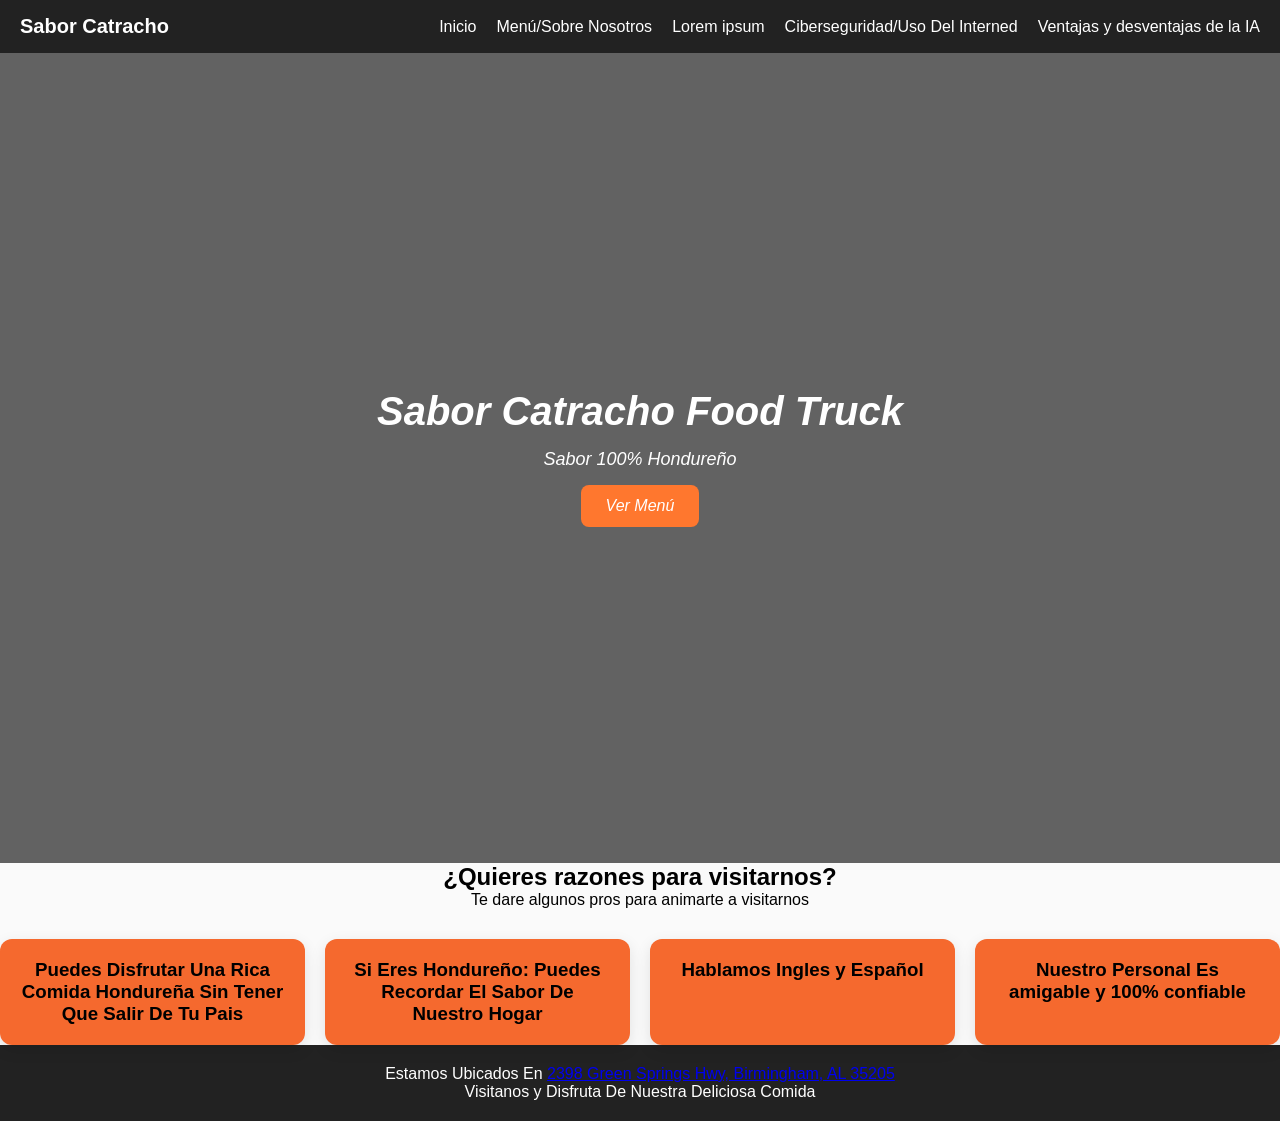
<file: index.html>
<!DOCTYPE html>
<html lang='en'>
<head>
    <meta charset='utf-8'>
    <meta name='viewport' content='width=device-width, initial-scale=1'>
    <title>Capstone P</title>
    <link rel='stylesheet' href='styles.css'>
    <script src="script.js"></script>
</head>
<body>
     <nav>
        <div class="logo">Sabor Catracho</div>
        <div class="hamburguesa" onclick="toggleMenu()">☰</div>
        <div class="menu" id="menu">
            <a href="index.html">Inicio</a>
            <a href="menu.html">Menú/Sobre Nosotros </a>
            <a href="Lorem.html">Lorem ipsum</a>
            <a href="internet.html">Ciberseguridad/Uso Del Interned</a>
            <a href="ia.html">Ventajas y desventajas de la IA </a>
        </div>
    </nav>
  
<section class="hero">
        <div>
            <h1>Sabor Catracho Food Truck</h1>
            <p>Sabor 100% Hondureño</p>
            <a href="menu.html" class="btn">Ver Menú</a>
        </div>
</section>

  
 <section class="section">
        <h2>¿Quieres razones para visitarnos?</h2>
   <P>Te dare algunos pros para animarte a visitarnos</P>

        <div class="cards">
            <div class="card">
                <h3> Puedes Disfrutar Una Rica Comida Hondureña Sin Tener Que Salir De Tu Pais </h3>
            </div>

            <div class="card">
                <h3> Si Eres Hondureño: Puedes Recordar El Sabor De Nuestro Hogar</h3>
          </div>

            <div class="card">
                <h3>
                  Hablamos Ingles y Español 
                </h3>
            </div>
           <div class="card">
                <h3>Nuestro Personal Es amigable y 100% confiable </h3>
            </div>
        </div>
    </section>
<footer>
  <p>
     Estamos Ubicados En
        <a href="https://www.google.com/maps/place/Sabor+Catracho+Food+Truck/@33.4776599,-86.8286,17z/data=!3m1!4b1!4m6!3m5!1s0x88891f002759fc85:0xf6bc2af7e267dc83!8m2!3d33.4776555!4d-86.8260251!16s%2Fg%2F11yz7zj4xg?entry=ttu&g_ep=EgoyMDI2MDQyNi4wIKXMDSoASAFQAw%3D%3D"> 2398 Green Springs Hwy, Birmingham, AL 35205</a>
      </p>
  <p> 
  Visitanos y Disfruta De Nuestra Deliciosa Comida </p>
    </footer>
</body>
</html>
</file>
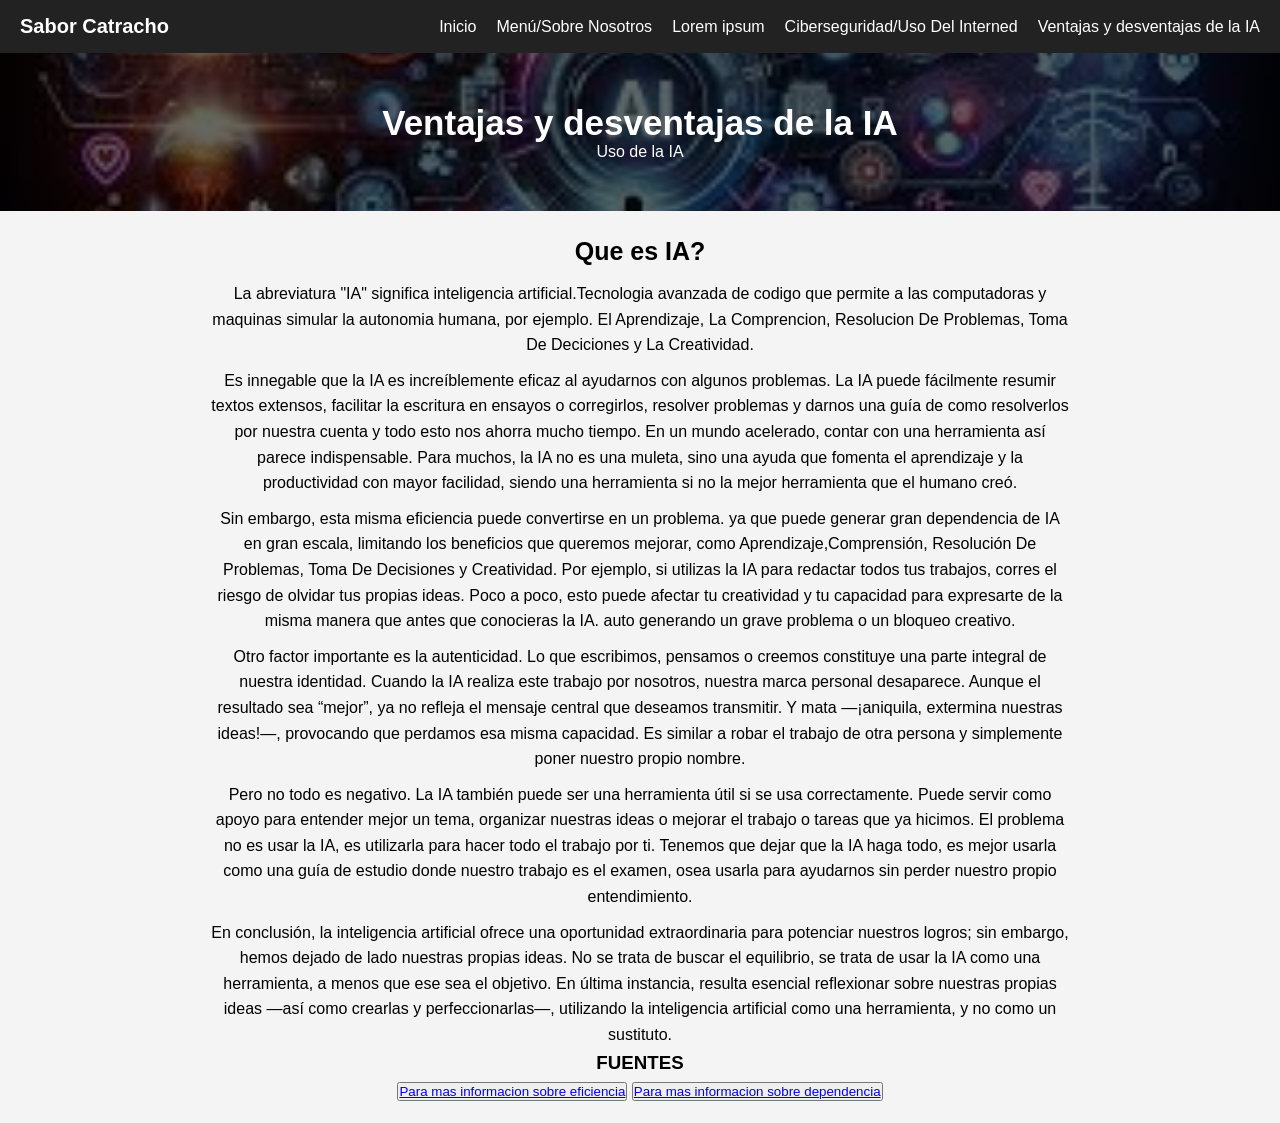
<file: ia.html>
<!DOCTYPE html>
<html lang='en'>
<head>
    <meta charset='utf-8'>
    <meta name='viewport' content='width=device-width, initial-scale=1'>
    <title>Capstone P</title>
    <link rel='stylesheet' href='styles.css'>
    <script src="script.js"></script>
</head>
<body>
 <nav>
        <div class="logo">Sabor Catracho</div>
        <div class="hamburguesa" onclick="toggleMenu()">☰</div>
        <div class="menu" id="menu">
            <a href="index.html">Inicio</a>
            <a href="menu.html">Menú/Sobre Nosotros </a>
            <a href="Lorem.html">Lorem ipsum</a>
            <a href="internet.html">Ciberseguridad/Uso Del Interned</a>
            <a href="ia.html">Ventajas y desventajas de la IA </a>
        </div>
    </nav>
    <header class= "ia">
        <h1>Ventajas y desventajas de la IA </h1>
        <p> Uso de la IA </p>
    </header>
    <div class="contai">
 <div class="pregunta">
   <h1>
     Que es IA?
   </h1>
   <p>
     La abreviatura "IA" significa inteligencia artificial.Tecnologia avanzada de codigo que permite a las computadoras y maquinas simular la autonomia humana, por ejemplo. El Aprendizaje, La Comprencion, Resolucion De Problemas, Toma De Deciciones y La Creatividad.</p>
   <p>
  Es innegable que la IA es increíblemente eficaz al ayudarnos con algunos problemas. La IA puede fácilmente resumir textos extensos, facilitar la escritura en ensayos o corregirlos, resolver problemas y darnos una guía de como resolverlos por nuestra cuenta y todo esto nos ahorra mucho tiempo. En un mundo acelerado, contar con una herramienta así parece indispensable. Para muchos, la IA no es una muleta, sino una ayuda que fomenta el aprendizaje y la productividad con mayor facilidad, siendo una herramienta si no la mejor herramienta que el humano creó.</p>
   <p>
     Sin embargo, esta misma eficiencia puede convertirse en un problema. ya que puede generar gran dependencia de IA en gran escala, limitando los beneficios que queremos mejorar, como Aprendizaje,Comprensión, Resolución De Problemas, Toma De Decisiones y Creatividad.  Por ejemplo, si utilizas la IA para redactar todos tus trabajos, corres el riesgo de olvidar tus propias ideas. Poco a poco, esto puede afectar tu creatividad y tu capacidad para expresarte de la misma  manera que antes que conocieras la IA. auto generando un grave problema o un bloqueo creativo. 

   </p>
   <p>
     Otro factor importante es la autenticidad. Lo que escribimos, pensamos o creemos constituye una parte integral de nuestra identidad. Cuando la IA realiza este trabajo por nosotros, nuestra marca personal desaparece. Aunque el resultado sea “mejor”, ya no refleja el mensaje central que deseamos transmitir. Y mata —¡aniquila, extermina nuestras ideas!—, provocando que perdamos esa misma capacidad. Es similar a robar el trabajo de otra persona y simplemente poner nuestro propio nombre.

   </p>
   <p>
     Pero no todo es negativo. La IA también puede ser una herramienta útil si se usa correctamente. Puede servir como apoyo para entender mejor un tema, organizar nuestras ideas o mejorar el trabajo o tareas que ya hicimos. El problema no es usar la IA, es utilizarla para hacer todo el trabajo por ti. Tenemos que dejar que la IA haga todo, es mejor usarla como una guía de estudio donde nuestro trabajo es el examen, osea usarla para ayudarnos sin perder nuestro propio entendimiento. 

   </p>
   <p>
     En conclusión, la inteligencia artificial ofrece una oportunidad extraordinaria para potenciar nuestros logros; sin embargo, hemos dejado de lado nuestras propias ideas. No se trata de buscar el equilibrio, se trata de usar la IA como una herramienta, a menos que ese sea el objetivo. En última instancia, resulta esencial reflexionar sobre nuestras propias ideas —así como crearlas y perfeccionarlas—, utilizando la inteligencia artificial como una herramienta, y no como un sustituto.

   </p>
  <h3>
    FUENTES
  </h3>
    <button class="ss"><a href="https://www.ibm.com/es-es/think/insights/how-does-ai-improve-efficiency">Para mas informacion sobre eficiencia</a></button>
     <button class="ss"><a href="https://www.sciencedirect.com/science/article/pii/S0747563224002206">Para mas informacion sobre dependencia</a></button> 
  </div>
</body>
</html>
</file>
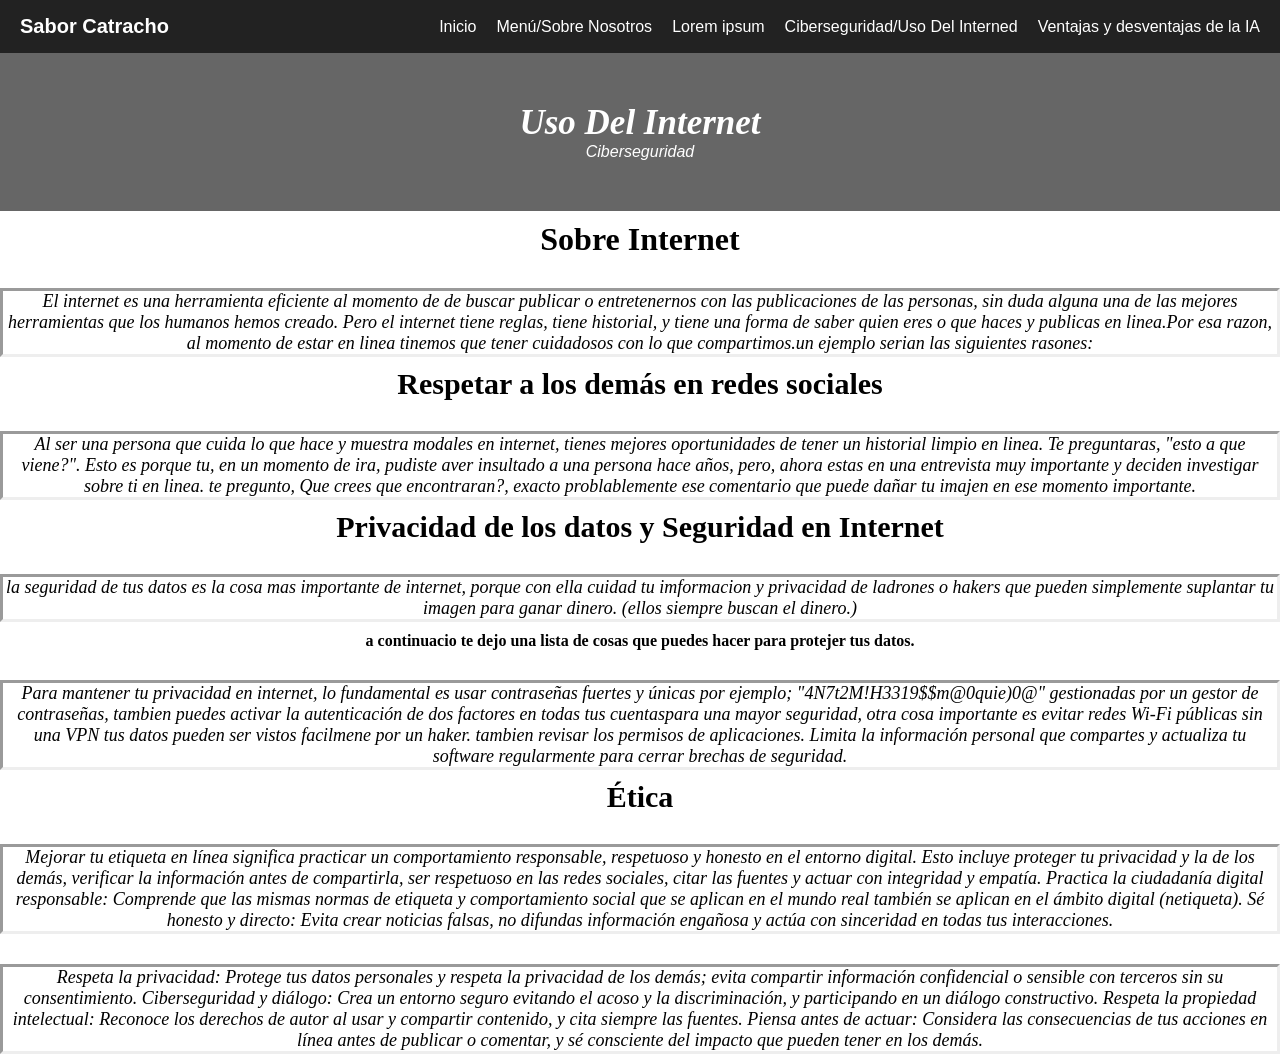
<file: internet.html>
<!DOCTYPE html>
 <html lang='en'>
 <head>
    <meta charset='utf-8'>
    <meta name='viewport' content='width=device-width, initial-scale=1'>
    <title>Capstone P</title>
    <link rel='stylesheet' href='styles.css'>
    <script src="script.js"></script>
 </head>
 <body class="uso">
<nav>
        <div class="logo">Sabor Catracho</div>
        <div class="hamburguesa" onclick="toggleMenu()">☰</div>
        <div class="menu" id="menu">
            <a href="index.html">Inicio</a>
            <a href="menu.html">Menú/Sobre Nosotros </a>
            <a href="Lorem.html">Lorem ipsum</a>
            <a href="internet.html">Ciberseguridad/Uso Del Interned</a>
            <a href="ia.html">Ventajas y desventajas de la IA </a>
        </div>
    </nav>
    <header class="gg">
        <h1>Uso Del Internet</h1>
        <p>Ciberseguridad</p>
    </header>
   <h1 class="t">
     Sobre Internet
   </h1>
 <P class="inter">
   El internet es una herramienta eficiente al momento de de buscar publicar
   o entretenernos con las publicaciones de las personas, sin duda alguna 
   una de las mejores herramientas que los humanos hemos creado. Pero el internet tiene reglas, tiene historial, y tiene una forma de saber quien eres o que haces y publicas en linea.Por esa razon, al momento de estar en linea tinemos que tener cuidadosos con lo que compartimos.un ejemplo serian las siguientes rasones:
 </P>
   <h2 class="inter3">
      Respetar a los demás en redes sociales
   </h2>
   <p class="inter">
     Al ser una persona que cuida lo que hace y muestra modales en internet, tienes mejores oportunidades de tener un historial limpio en linea. Te preguntaras, "esto a que viene?". Esto es porque tu, en un momento de ira, pudiste aver insultado a una persona hace años, pero, ahora estas en una entrevista muy importante y deciden investigar sobre ti en linea. te pregunto, Que crees que encontraran?, exacto problablemente ese comentario que puede dañar tu imajen en ese momento importante.
   </p>
   <h2 class="inter3">
      Privacidad de los datos y Seguridad en Internet
   </h2>
   <p class="inter"> 
   la seguridad de tus datos es la cosa mas importante de internet, porque con ella cuidad tu imformacion y privacidad de ladrones o hakers que pueden simplemente suplantar tu imagen para ganar dinero. (ellos siempre buscan el dinero.) 
   </p>
   <h4 class="t">
     a continuacio te dejo una lista de cosas que puedes hacer para protejer tus datos. 
   </h4>
   <p class="inter"> 
     Para mantener tu privacidad en internet, lo fundamental es usar contraseñas fuertes y únicas por ejemplo; "4N7t2M!H3319$$m@0quie)0@" gestionadas por un gestor de contraseñas, tambien puedes activar la autenticación de dos factores en todas tus cuentaspara una mayor seguridad, otra cosa importante es evitar redes Wi-Fi públicas sin una VPN tus datos pueden ser vistos facilmene por un haker. tambien revisar los permisos de aplicaciones. Limita la información personal que compartes y actualiza tu software regularmente para cerrar brechas de seguridad.
   </p>
    <h2 class="inter3">
      Ética
   </h2>
   <p class="inter"> 
      Mejorar tu etiqueta en línea significa practicar un comportamiento responsable, respetuoso y honesto en el entorno digital. Esto incluye proteger tu privacidad y la de los demás, verificar la información antes de compartirla, ser respetuoso en las redes sociales, citar las fuentes y actuar con integridad y empatía.
Practica la ciudadanía digital responsable: Comprende que las mismas normas de etiqueta y comportamiento social que se aplican en el mundo real también se aplican en el ámbito digital (netiqueta). Sé honesto y directo: Evita crear noticias falsas, no difundas información engañosa y actúa con sinceridad en todas tus interacciones.
   </p>
   <p class="inter">
      Respeta la privacidad: Protege tus datos personales y respeta la privacidad de los demás; evita compartir información confidencial o sensible con terceros sin su consentimiento. Ciberseguridad y diálogo: Crea un entorno seguro evitando el acoso y la discriminación, y participando en un diálogo constructivo. Respeta la propiedad intelectual: Reconoce los derechos de autor al usar y compartir contenido, y cita siempre las fuentes. Piensa antes de actuar: Considera las consecuencias de tus acciones en línea antes de publicar o comentar, y sé consciente del impacto que pueden tener en los demás.
   </p>
 </body>
 </html>
</file>
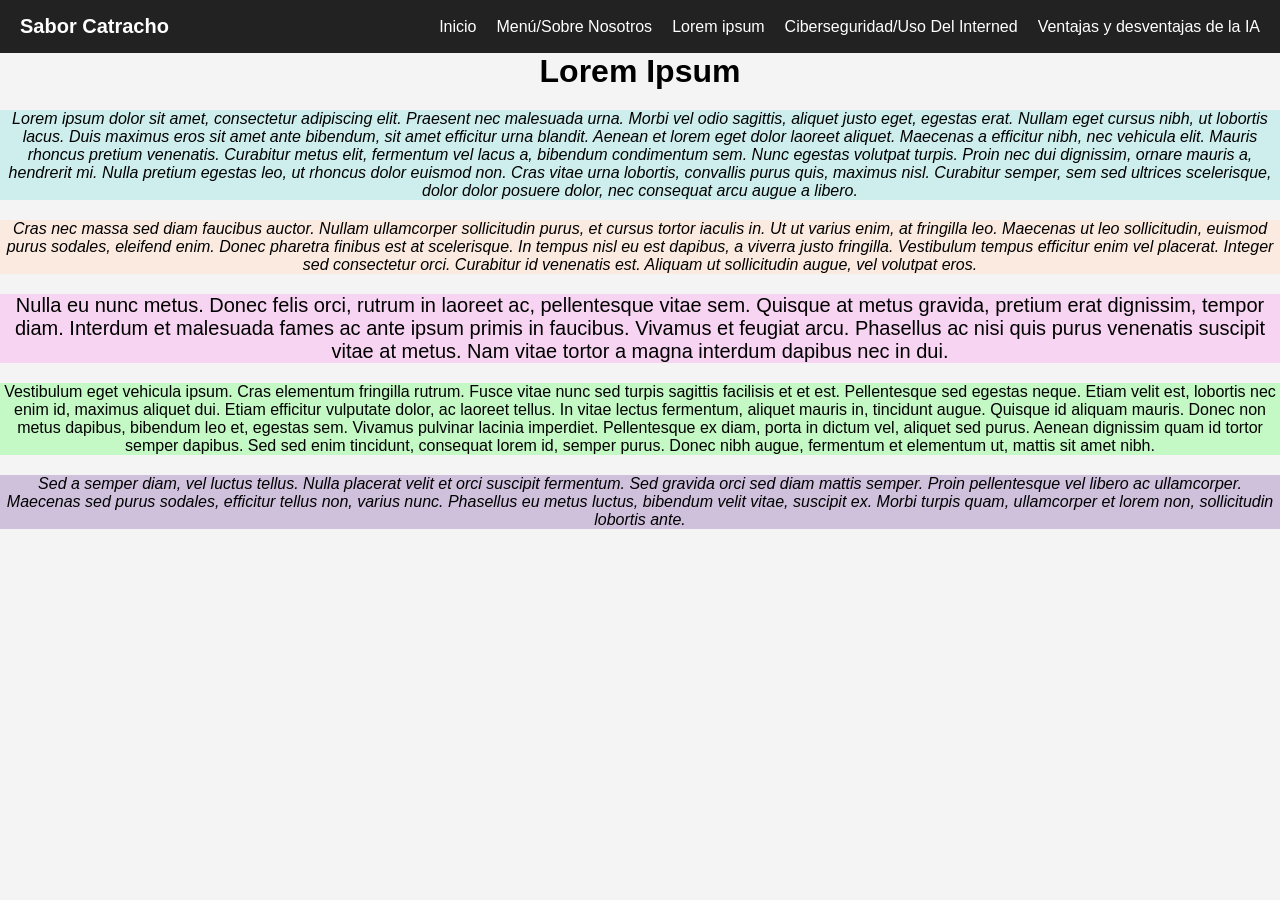
<file: lorem.html>
<!DOCTYPE html>
<html lang='en'>
<head>
    <meta charset='utf-8'>
    <meta name='viewport' content='width=device-width, initial-scale=1'>
    <title>Capstone P</title>
    <link rel='stylesheet' href='styles.css'>
    <script src="script.js"></script>
  <link rel="stylesheet" href="https://fonts.googleapis.com/css?family=Audiowide">
</head>
<body class="lorem">
 <nav>
        <div class="logo">Sabor Catracho</div>
        <div class="hamburguesa" onclick="toggleMenu()">☰</div>
        <div class="menu" id="menu">
            <a href="index.html">Inicio</a>
            <a href="menu.html">Menú/Sobre Nosotros </a>
            <a href="Lorem.html">Lorem ipsum</a>
            <a href="internet.html">Ciberseguridad/Uso Del Interned</a>
            <a href="ia.html">Ventajas y desventajas de la IA </a>
            
        </div>
    </nav>
<h1> Lorem Ipsum</h1>
<div class= "parrafo1">
  <p>
    Lorem ipsum dolor sit amet, consectetur adipiscing elit. Praesent nec malesuada urna. Morbi vel odio sagittis, aliquet justo eget, egestas erat. Nullam eget cursus nibh, ut lobortis lacus. Duis maximus eros sit amet ante bibendum, sit amet efficitur urna blandit. Aenean et lorem eget dolor laoreet aliquet. Maecenas a efficitur nibh, nec vehicula elit. Mauris rhoncus pretium venenatis. Curabitur metus elit, fermentum vel lacus a, bibendum condimentum sem. Nunc egestas volutpat turpis. Proin nec dui dignissim, ornare mauris a, hendrerit mi. Nulla pretium egestas leo, ut rhoncus dolor euismod non. Cras vitae urna lobortis, convallis purus quis, maximus nisl. Curabitur semper, sem sed ultrices scelerisque, dolor dolor posuere dolor, nec consequat arcu augue a libero.
  </p>
</div>
  <div class="parrafo2">
    <p>
      Cras nec massa sed diam faucibus auctor. Nullam ullamcorper sollicitudin purus, et cursus tortor iaculis in. Ut ut varius enim, at fringilla leo. Maecenas ut leo sollicitudin, euismod purus sodales, eleifend enim. Donec pharetra finibus est at scelerisque. In tempus nisl eu est dapibus, a viverra justo fringilla. Vestibulum tempus efficitur enim vel placerat. Integer sed consectetur orci. Curabitur id venenatis est. Aliquam ut sollicitudin augue, vel volutpat eros.
    </p>
  </div>
  <div class="parrafo3">
    <P>
      Nulla eu nunc metus. Donec felis orci, rutrum in laoreet ac, pellentesque vitae sem. Quisque at metus gravida, pretium erat dignissim, tempor diam. Interdum et malesuada fames ac ante ipsum primis in faucibus. Vivamus et feugiat arcu. Phasellus ac nisi quis purus venenatis suscipit vitae at metus. Nam vitae tortor a magna interdum dapibus nec in dui.
    </P>
  </div>
  <div class="parrafo4">
    <p>Vestibulum eget vehicula ipsum. Cras elementum fringilla rutrum. Fusce vitae nunc sed turpis sagittis facilisis et et est. Pellentesque sed egestas neque. Etiam velit est, lobortis nec enim id, maximus aliquet dui. Etiam efficitur vulputate dolor, ac laoreet tellus. In vitae lectus fermentum, aliquet mauris in, tincidunt augue. Quisque id aliquam mauris. Donec non metus dapibus, bibendum leo et, egestas sem. Vivamus pulvinar lacinia imperdiet. Pellentesque ex diam, porta in dictum vel, aliquet sed purus. Aenean dignissim quam id tortor semper dapibus. Sed sed enim tincidunt, consequat lorem id, semper purus. Donec nibh augue, fermentum et elementum ut, mattis sit amet nibh.</p>
  </div>
   <div class="parrafo5">
    <p>Sed a semper diam, vel luctus tellus. Nulla placerat velit et orci suscipit fermentum. Sed gravida orci sed diam mattis semper. Proin pellentesque vel libero ac ullamcorper. Maecenas sed purus sodales, efficitur tellus non, varius nunc. Phasellus eu metus luctus, bibendum velit vitae, suscipit ex. Morbi turpis quam, ullamcorper et lorem non, sollicitudin lobortis ante.</p>
  </div>
</body>
</html>
</file>
<file: styles.css>
body {
background: #f4f4f4;
 }
* {
  margin: 0;
  padding: 0;
  box-sizing: border-box;
  font-family: Arial, Helvetica,  sans-serif;
}
 nav {
  background: #222;
  color: white;
  padding: 15px 20px;
  display: flex;
  justify-content: space-between;
  align-items: center;
}
.logo {
  font-size: 20px;
  font-weight: bold;
 }
.menu {
  display: flex;
  gap: 20px;
 }
.menu a {
  color: white;
  text-decoration: none;
 }
.menu a:hover {
  color: #e67e22;
}
.hamburguesa {
  display: none;
  font-size: 25px;
  cursor: pointer;
}
.hero {
  height: 90vh;
  background: linear-gradient(rgba(0,0,0,0.6), rgba(0,0,0,0.6)),
url('https://blogger.googleusercontent.com/img/b/R29vZ2xl/AVvXsEglFLZQOXBst24QzOgK_gGffMWJQ7kDAsU3TaVpeetApU9YxC_sxv82l-ePyeALSDeirYFufMlNOZC8sJ0UuZ_x5lXax19wtFC5d7kkV-2C0YKiXo_dsByssfdk04YmLhZ9LEWLFP1rMI-rmWq_4uM_u_a73CCigQrKAQBXtqcjQtyNd4VtrGvsa1D2OcA/w610-h423/7D02A932-9AEB-4007-890B-404701738850.png');
  background-size: cover;
  background-position: center;
  display: flex;
  justify-content: center;
  align-items: center;
  text-align: center;
  color: white;
  padding: 20px;
  font-style: italic;
  font-family: "Times New Roman", Times, serif;
}
.hero h1 {
  font-size: 40px;
}
.hero p {
  margin: 15px 0;
  font-size: 18px;
}
.btn {
  display: inline-block;
  padding: 12px 25px;
  background: #ff772e;
  color: white;
  text-decoration: none;
  border-radius: 8px;
  transition: 0.3s;
}
.btn:hover {
  background: #cf711f;
}
.section{
  background-color: #fff9;
  text-align: center;
}
.cards {
  display: grid;
  grid-template-columns: repeat(auto-fit, minmax(250px, 1fr));
  gap: 20px;
  margin-top: 30px;
}
.card {
  background: #f5692e;
  border-radius: 12px;
  padding: 20px;
  box-shadow: 0 5px 15px rgba(0,0,0,0.1);
}
footer {
  background: #222;
  color: white;
  padding: 20px;
  text-align: center; 
 }
@media (max-width: 768px) {
.menu {
  position: absolute;
  top: 60px;
  right: 0;
  background: #222;
  flex-direction: column;
  width: 200px;
  display: none;
  padding: 10px;
} 
.menu.active {
  display: flex;
} 
.hamburguesa {
  display: block;
}  
.hero h1 {
  font-size: 28px;
 }
}
.me {
  text-align: center;
  padding: 40px 20px;
  background: linear-gradient(rgba(0,0,0,0.6), rgba(0,0,0,0.6)),
url('https://blogger.googleusercontent.com/img/b/R29vZ2xl/AVvXsEglFLZQOXBst24QzOgK_gGffMWJQ7kDAsU3TaVpeetApU9YxC_sxv82l-ePyeALSDeirYFufMlNOZC8sJ0UuZ_x5lXax19wtFC5d7kkV-2C0YKiXo_dsByssfdk04YmLhZ9LEWLFP1rMI-rmWq_4uM_u_a73CCigQrKAQBXtqcjQtyNd4VtrGvsa1D2OcA/w610-h423/7D02A932-9AEB-4007-890B-404701738850.png');
  background-size: cover;
  color: white
}
.me h1 {
  font-size: 35px;
}
.container {
  max-width: 1100px;
  margin: auto;
  padding: 20px;
}
.me h2 {
  text-align: center;
  margin-bottom: 20px;
}
.menu-platos {
  display: grid;
  grid-template-columns: repeat(auto-fit, minmax(250px, 1fr));
  gap: 20px;
}
.platillo {
  background: white;
  border-radius: 12px;
  overflow: hidden;
  box-shadow: 0 5px 15px rgba(0,0,0,0.1);
  transition: 0.3s;
}
.platillo:hover { 
  transform: translateY(-5px);
}
.platillo img {
  width: 100%;
  height: 180px;
  object-fit: cover;
}
.contenido h3 {
  color: #0fefff
}
.precio {
  font-weight: bold;
  color: #24b724;
  margin-top: 5px;
} 
.lorem {
  background-color: : #ddc5b5;
  text-align: center; 
}
.parrafo1 {
  background-color: #ceeeed;
  font-family: "Times New Roman", Times, serif;
  font-style: italic;
  margin-top: 20px;
}
.parrafo2{
  background-color: #fbeae0;
  font-family: "Audiowide", sans-serif;
  font-style: oblique;
  margin-top: 20px;
}
.parrafo3{
  background-color: #f7d4f1;
  font-family: Garamond, serif;
  font-size: 20px;
  margin-top: 20px;
}
.parrafo4{
  background-color: #c4f8c4;
  font-family: "Lucida Console", "Courier New", monospace;
  margin-top: 20px;
}
.parrafo5{
  background-color: #cfc1dc;
  font-style: oblique;
  margin-top: 20px;
}
.gg {
  text-align: center;
  padding: 50px 20px;
  background: linear-gradient(rgba(0,0,0,0.6), rgba(0,0,0,0.6)),
url('https://images.unsplash.com/photo-1492724441997-5dc865305da7');
  background-size: cover;
  background-position: center;
  color: white;
  font-family: "Times New Roman", Times, serif;
  font-style: italic;
}
.gg h1 {
  font-size: 35px;
  font-family: "Times New Roman", Times, serif;
  font-style: italic;
}
.inter{
  font-size: 18px;
  font-family: "Times New Roman", Times, serif;
  font-style: italic;
  margin-top: 30px;
  text-align: center;
  border-style: inset
}
.ia{
   text-align: center;
   padding: 50px 20px;
   background: linear-gradient(rgba(0,0,0,0.6), rgba(0,0,0,0.6)),
url('[data-uri]');
  background-size: cover;
  background-position: center;
  color: white;
  font-family: Arial, Helvetica, sans-serif;
}
.ia h1 {
  font-size: 35px;
}
.contai {
  max-width: 900px;
  margin: auto;
  padding: 20px;
  line-height: 1.6;
 }
.contai h2 {
  margin-top: 20px;
  color: #333;
}
.contai p {
  margin-top: 10px;
  color: #000000;
}
.pregunta{
  text-align: center;
  color: black;
}
.pregunta h1{
  font-size: 25px;
}
.pregunta2 {
  text-align: center;
  color: black;
}
.t {
  text-align: center;
  font-family: "Times New Roman", Times, serif;
  margin-top: 10px;
}
.inter{
  background-color: white;
  font-family: "Times New Roman", Times, serif;
}
.inter2{
  text-align: center;
  background-color: white;
  border-style: hidden;
  font-family: "Times New Roman", Times, serif;
  border-style: solid;
  border-color: white; 
  margin-top: 5px;
}
.inter3 {
  border-style: solid;
  text-align: center;
  background-color: white;
  border-style: hidden;
  margin-top: 10px;
  font-family: "Times New Roman", Times, serif;
  font-size: 30px;
}
.uso {
  background-color: #ffffff; 
  font-family: "Times New Roman", Times, serif;
  font-size: 
}
</file>
